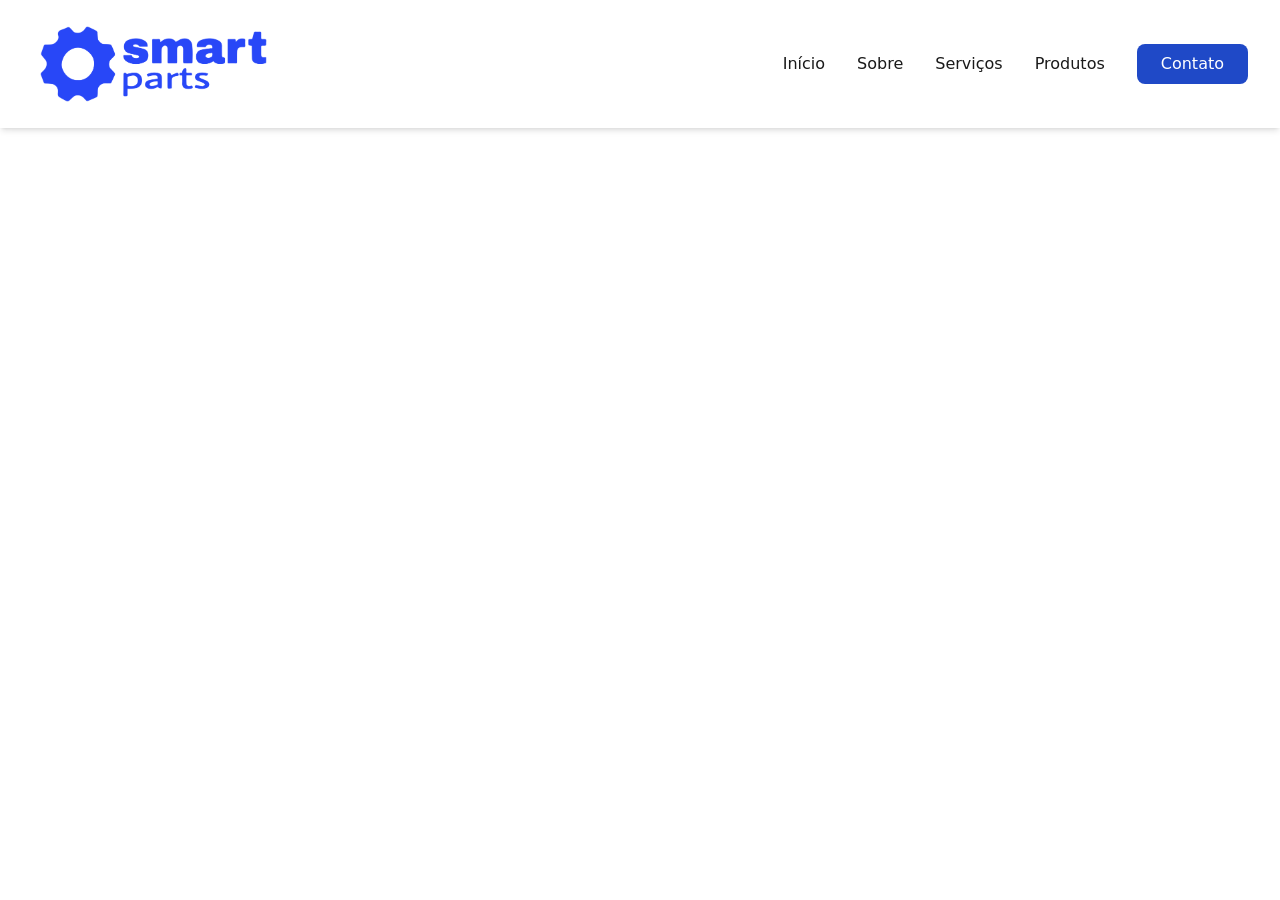
<file: vitrine.html>
<!doctype html>
<html lang="pt-BR" class="vitrine-page">
  <head>
    <meta charset="UTF-8" />
    <meta name="viewport" content="width=device-width, initial-scale=1.0" />
    <link rel="icon" href="https://smartpartsnh.com.br/favicon.ico" sizes="48x48" />
    <link rel="icon" href="https://smartpartsnh.com.br/favicon-192.png" type="image/png" sizes="192x192" />
    <link rel="apple-touch-icon" href="https://smartpartsnh.com.br/apple-touch-icon.png" />
    <link rel="stylesheet" href="https://fonts.googleapis.com/css2?family=Orbitron:wght@400;500;600;700;800;900&display=swap" />
    <link rel="stylesheet" href="css/styles.css" />

    <title>Produtos - SMART PARTS NH LTDA</title>
    <meta name="description" content="Confira nossa linha completa de produtos" />
    <meta property="og:title" content="Produtos - SMART PARTS NH LTDA" />
    <meta property="og:description" content="Confira nossa linha completa de produtos" />
    <meta property="og:type" content="website" />

    <!-- Facebook Pixel Code -->
    <script>
      !function(f,b,e,v,n,t,s)
      {if(f.fbq)return;n=f.fbq=function(){n.callMethod?
      n.callMethod.apply(n,arguments):n.queue.push(arguments)};
      if(!f._fbq)f._fbq=n;n.push=n;n.loaded=!0;n.version='2.0';
      n.queue=[];t=b.createElement(e);t.async=!0;
      t.src=v;s=b.getElementsByTagName(e)[0];
      s.parentNode.insertBefore(t,s)}(window, document,'script',
      'https://connect.facebook.net/en_US/fbevents.js');
      fbq('init', '2691989357826566');
      fbq('track', 'PageView');
    </script>
    <!-- End Facebook Pixel Code -->

    <!-- Google tag (gtag.js) -->
    <script async src="https://www.googletagmanager.com/gtag/js?id=AW-17990045176"></script>
    <script>
      window.dataLayer = window.dataLayer || [];
      function gtag(){dataLayer.push(arguments);}
      gtag('js', new Date());
      gtag('config', 'AW-17990045176');
    </script>
  </head>

  <body class="vitrine-page">
    <!-- Facebook Pixel noscript fallback -->
    <noscript><img height="1" width="1" style="display:none" src="https://www.facebook.com/tr?id=2691989357826566&ev=PageView&noscript=1"/></noscript>

    <header class="site-header is-vitrine" id="siteHeader">
      <nav class="container nav-inner">
        <div class="nav-row">
          <div class="nav-logo">
            <a href="index.html">
              <img src="images/logo.png" alt="SMART PARTS NH Logo" />
            </a>
          </div>

          <div class="nav-desktop">
            <a class="nav-link" href="index.html#inicio">Início</a>
            <a class="nav-link" href="index.html#sobre">Sobre</a>
            <a class="nav-link" href="index.html#servicos">Serviços</a>
            <a class="nav-link" href="vitrine.html">Produtos</a>
            <a class="nav-link nav-cta" href="index.html#contato">Contato</a>
          </div>

          <button class="nav-toggle" id="navToggle" aria-label="Menu">
            <svg id="iconMenu" width="24" height="24" viewBox="0 0 24 24" fill="none" stroke="currentColor" stroke-width="2" stroke-linecap="round" stroke-linejoin="round"><line x1="4" x2="20" y1="12" y2="12"/><line x1="4" x2="20" y1="6" y2="6"/><line x1="4" x2="20" y1="18" y2="18"/></svg>
            <svg id="iconClose" width="24" height="24" viewBox="0 0 24 24" fill="none" stroke="currentColor" stroke-width="2" stroke-linecap="round" stroke-linejoin="round" style="display:none"><path d="M18 6 6 18"/><path d="m6 6 12 12"/></svg>
          </button>
        </div>

        <div class="nav-mobile" id="navMobile">
          <a class="nav-link" href="index.html#inicio">Início</a>
          <a class="nav-link" href="index.html#sobre">Sobre</a>
          <a class="nav-link" href="index.html#servicos">Serviços</a>
          <a class="nav-link" href="vitrine.html">Produtos</a>
          <a class="nav-link nav-cta" href="index.html#contato">Contato</a>
        </div>
      </nav>
    </header>

    <iframe
      src="https://smartparts.egestor.com.br/vitrine/"
      title="Vitrine SMART PARTS NH"
      class="vitrine-iframe"
      allowfullscreen
    ></iframe>

    <script src="js/script.js"></script>
  </body>
</html>
</file>
<file: css/styles.css>
/* ===== Reset & base ===== */
*,
*::before,
*::after {
  box-sizing: border-box;
  margin: 0;
  padding: 0;
}

html {
  -webkit-text-size-adjust: 100%;
  scroll-behavior: smooth;
}

:root {
  --header-height: 80px;

  --background: 0 0% 100%;
  --foreground: 0 0% 10%;

  --card: 0 0% 100%;
  --card-foreground: 0 0% 10%;

  --primary: 225 73% 45%;
  --primary-foreground: 0 0% 100%;

  --secondary: 225 15% 95%;
  --secondary-foreground: 225 73% 45%;

  --muted: 225 15% 95%;
  --muted-foreground: 0 0% 45%;

  --accent: 225 73% 60%;
  --accent-foreground: 0 0% 100%;

  --border: 225 15% 90%;

  --radius: 0.5rem;
}

@media (min-width: 768px) {
  :root {
    --header-height: 128px;
  }
}

body {
  font-family: ui-sans-serif, system-ui, sans-serif, "Apple Color Emoji", "Segoe UI Emoji", "Segoe UI Symbol", "Noto Color Emoji";
  background: hsl(var(--background));
  color: hsl(var(--foreground));
  line-height: 1.5;
  -webkit-font-smoothing: antialiased;
  overflow-x: hidden;
}

html {
  overflow-x: hidden;
}

img {
  max-width: 100%;
  display: block;
}

a {
  color: inherit;
  text-decoration: none;
}

button {
  font: inherit;
  color: inherit;
  background: none;
  border: none;
  cursor: pointer;
}

ul {
  list-style: none;
}

/* ===== Layout helpers ===== */
.container {
  width: 100%;
  margin-left: auto;
  margin-right: auto;
  padding-left: 1rem;
  padding-right: 1rem;
}

@media (min-width: 640px) {
  .container {
    max-width: 640px;
    padding-left: 1.5rem;
    padding-right: 1.5rem;
  }
}

@media (min-width: 768px) {
  .container {
    max-width: 768px;
  }
}

@media (min-width: 1024px) {
  .container {
    max-width: 1024px;
    padding-left: 2rem;
    padding-right: 2rem;
  }
}

@media (min-width: 1280px) {
  .container {
    max-width: 1280px;
  }
}

@media (min-width: 1400px) {
  .container {
    max-width: 1400px;
  }
}

.text-glow-primary {
  text-shadow:
    0 0 10px hsl(var(--primary) / 0.5),
    0 0 20px hsl(var(--primary) / 0.3),
    0 0 40px hsl(var(--primary) / 0.2);
}

.text-gradient-primary {
  background: linear-gradient(135deg, hsl(var(--primary)) 0%, hsl(var(--accent)) 50%, hsl(var(--primary)) 100%);
  -webkit-background-clip: text;
  -webkit-text-fill-color: transparent;
  background-clip: text;
}

/* ===== Header ===== */
.site-header {
  position: fixed;
  top: 0;
  left: 0;
  right: 0;
  z-index: 50;
  background: hsl(var(--background));
  transition: background-color 0.3s ease, box-shadow 0.3s ease, backdrop-filter 0.3s ease;
}

.site-header.is-scrolled,
.site-header.is-vitrine {
  background: hsl(var(--background) / 0.95);
  -webkit-backdrop-filter: blur(4px);
  backdrop-filter: blur(4px);
  box-shadow: 0 4px 6px -1px rgb(0 0 0 / 0.1), 0 2px 4px -2px rgb(0 0 0 / 0.1);
}

.site-header.is-vitrine {
  background: hsl(var(--background));
}

.site-header .nav-inner {
  padding-top: 0.5rem;
  padding-bottom: 0.5rem;
}

@media (min-width: 768px) {
  .site-header .nav-inner {
    padding-top: 1rem;
    padding-bottom: 1rem;
  }
}

.nav-row {
  display: flex;
  align-items: center;
  justify-content: space-between;
}

.nav-logo img {
  height: 4rem;
  width: auto;
  object-fit: contain;
}

@media (min-width: 768px) {
  .nav-logo img {
    height: 6rem;
    width: auto;
  }
}

.nav-desktop {
  display: none;
  align-items: center;
  gap: 2rem;
}

@media (min-width: 768px) {
  .nav-desktop {
    display: flex;
  }
}

.nav-link {
  color: hsl(var(--foreground));
  transition: color 0.2s ease;
}

.nav-link:hover {
  color: hsl(var(--primary));
}

.nav-cta {
  background: hsl(var(--primary));
  color: hsl(var(--primary-foreground));
  padding: 0.5rem 1.5rem;
  border-radius: var(--radius);
  transition: background-color 0.2s ease;
}

.nav-cta:hover {
  background: hsl(var(--accent));
}

.nav-toggle {
  display: block;
  color: hsl(var(--foreground));
}

@media (min-width: 768px) {
  .nav-toggle {
    display: none;
  }
}

.nav-mobile {
  display: none;
  margin-top: 1rem;
  padding-bottom: 1rem;
  flex-direction: column;
  gap: 1rem;
}

.nav-mobile.is-open {
  display: flex;
}

.nav-mobile .nav-link {
  display: block;
  width: 100%;
  text-align: left;
  padding: 0.5rem 0;
}

.nav-mobile .nav-cta {
  display: block;
  width: 100%;
  text-align: left;
}

/* ===== Hero ===== */
.hero {
  position: relative;
  overflow: hidden;
  padding: 8rem 0 5rem;
  background-size: cover;
  background-position: center;
  background-repeat: no-repeat;
}

@media (min-width: 640px) {
  .hero {
    padding: 9rem 0 6rem;
  }
}

@media (min-width: 768px) {
  .hero {
    padding: 10rem 0 7rem;
  }
}

@media (min-width: 1024px) {
  .hero {
    padding: 11rem 0 8rem;
  }
}

.hero::before {
  content: "";
  position: absolute;
  inset: 0;
  background: linear-gradient(to bottom right, hsl(var(--background) / 0.8), hsl(var(--background) / 0.7), hsl(var(--background) / 0.75));
}

.hero .container {
  position: relative;
  z-index: 10;
}

.hero-inner {
  display: flex;
  flex-direction: column;
  align-items: center;
  justify-content: space-between;
  gap: 3rem;
}

@media (min-width: 768px) {
  .hero-inner {
    flex-direction: row;
    gap: 4rem;
  }
}

.hero-text {
  flex: 1;
  text-align: center;
  width: 100%;
}

@media (min-width: 768px) {
  .hero-text {
    text-align: left;
  }
}

.hero-title {
  font-family: "Orbitron", sans-serif;
  font-weight: 700;
  letter-spacing: 0.05em;
  margin-bottom: 1.5rem;
  font-size: 2.25rem;
  line-height: 2.5rem;
}

@media (min-width: 640px) {
  .hero-title {
    font-size: 3rem;
    line-height: 1;
  }
}

@media (min-width: 768px) {
  .hero-title {
    font-size: 3.75rem;
    line-height: 1;
  }
}

@media (min-width: 1024px) {
  .hero-title {
    font-size: 4.5rem;
    line-height: 1;
  }
}

.hero-subtitle {
  color: hsl(var(--muted-foreground));
  margin-bottom: 2rem;
  font-size: 1.25rem;
  line-height: 1.75rem;
}

@media (min-width: 640px) {
  .hero-subtitle {
    font-size: 1.5rem;
    line-height: 2rem;
  }
}

@media (min-width: 768px) {
  .hero-subtitle {
    font-size: 1.875rem;
    line-height: 2.25rem;
  }
}

@media (min-width: 1024px) {
  .hero-subtitle {
    font-size: 2.25rem;
    line-height: 2.5rem;
  }
}

.hero-text p {
  color: hsl(var(--muted-foreground));
  margin-bottom: 2rem;
  max-width: 42rem;
  font-size: 1.125rem;
  line-height: 1.75rem;
}

@media (min-width: 640px) {
  .hero-text p {
    font-size: 1.25rem;
  }
}

@media (min-width: 768px) {
  .hero-text p {
    margin-left: 0;
    margin-right: 0;
  }
}

.hero-text p,
.hero-actions {
  margin-left: auto;
  margin-right: auto;
}

@media (min-width: 768px) {
  .hero-text p,
  .hero-actions {
    margin-left: 0;
    margin-right: 0;
  }
}

.hero-actions {
  display: flex;
  flex-direction: column;
  gap: 1rem;
  justify-content: center;
}

@media (min-width: 640px) {
  .hero-actions {
    flex-direction: row;
  }
}

@media (min-width: 768px) {
  .hero-actions {
    justify-content: flex-start;
  }
}

.btn {
  display: inline-flex;
  align-items: center;
  justify-content: center;
  gap: 0.5rem;
  padding: 0.75rem 1.5rem;
  border-radius: var(--radius);
  font-weight: 600;
  font-size: 1rem;
  line-height: 1.5rem;
  transition: background-color 0.2s ease;
}

@media (min-width: 640px) {
  .btn {
    padding: 1rem 2rem;
    font-size: 1.125rem;
    line-height: 1.75rem;
  }
}

.btn-primary {
  background: hsl(var(--primary));
  color: hsl(var(--primary-foreground));
}

.btn-primary:hover {
  background: hsl(var(--accent));
}

.btn-secondary {
  background: hsl(var(--secondary));
  color: hsl(var(--secondary-foreground));
  border: 1px solid hsl(var(--border));
}

.btn-secondary:hover {
  background: hsl(var(--muted));
}

.btn-light {
  background: hsl(var(--background));
  color: hsl(var(--foreground));
}

.btn-light:hover {
  background: hsl(var(--secondary));
}

.btn-outline-light {
  background: hsl(var(--primary-foreground) / 0.1);
  -webkit-backdrop-filter: blur(4px);
  backdrop-filter: blur(4px);
  border: 2px solid hsl(var(--primary-foreground) / 0.3);
  color: hsl(var(--primary-foreground));
}

.btn-outline-light:hover {
  background: hsl(var(--primary-foreground) / 0.2);
}

.hero-logo {
  flex: 1;
  display: flex;
  justify-content: center;
  width: 100%;
}

@media (min-width: 768px) {
  .hero-logo {
    justify-content: flex-end;
  }
}

.hero-logo img {
  width: 100%;
  max-width: 22rem;
  height: auto;
  filter: drop-shadow(0 25px 25px rgb(0 0 0 / 0.15));
  animation: fade-in 0.6s ease both;
}

@media (min-width: 640px) {
  .hero-logo img {
    max-width: 26rem;
  }
}

@media (min-width: 768px) {
  .hero-logo img {
    max-width: 30rem;
  }
}

@media (min-width: 1024px) {
  .hero-logo img {
    max-width: 36rem;
  }
}

@keyframes fade-in {
  from {
    opacity: 0;
    transform: translateY(8px);
  }
  to {
    opacity: 1;
    transform: translateY(0);
  }
}

/* ===== Section shared ===== */
.section {
  padding: 3rem 0;
  background: hsl(var(--background));
}

@media (min-width: 640px) {
  .section {
    padding: 4rem 0;
  }
}

@media (min-width: 768px) {
  .section {
    padding: 6rem 0;
  }
}

.section-muted {
  background: hsl(var(--secondary) / 0.3);
}

.section-head {
  text-align: center;
  margin-bottom: 2rem;
}

@media (min-width: 640px) {
  .section-head {
    margin-bottom: 3rem;
  }
}

.section-head h2 {
  font-weight: 700;
  color: hsl(var(--foreground));
  margin-bottom: 0.75rem;
  font-size: 1.5rem;
  line-height: 2rem;
}

@media (min-width: 640px) {
  .section-head h2 {
    font-size: 1.875rem;
    line-height: 2.25rem;
    margin-bottom: 1rem;
  }
}

@media (min-width: 768px) {
  .section-head h2 {
    font-size: 2.25rem;
    line-height: 2.5rem;
  }
}

.section-head p {
  color: hsl(var(--muted-foreground));
  max-width: 48rem;
  margin: 0 auto;
  padding: 0 1rem;
  font-size: 1rem;
  line-height: 1.5rem;
}

@media (min-width: 640px) {
  .section-head p {
    font-size: 1.125rem;
    line-height: 1.75rem;
  }
}

.section-image {
  margin-bottom: 2rem;
  border-radius: 0.75rem;
  overflow: hidden;
  box-shadow: 0 10px 15px -3px rgb(0 0 0 / 0.1), 0 4px 6px -4px rgb(0 0 0 / 0.1);
}

@media (min-width: 640px) {
  .section-image {
    margin-bottom: 3rem;
  }
}

.section-image img {
  width: 100%;
  height: 12rem;
  object-fit: cover;
}

@media (min-width: 640px) {
  .section-image img {
    height: 16rem;
  }
}

@media (min-width: 768px) {
  .section-image img {
    height: 20rem;
  }
}

@media (min-width: 1024px) {
  .section-image img {
    height: 24rem;
  }
}

/* ===== Cards ===== */
.card {
  background: hsl(var(--card));
  color: hsl(var(--card-foreground));
  border: 2px solid hsl(var(--border));
  border-radius: var(--radius);
  box-shadow: 0 1px 2px 0 rgb(0 0 0 / 0.05);
  transition: border-color 0.2s ease, box-shadow 0.2s ease;
}

.card:hover {
  border-color: hsl(var(--primary));
}

.card.card-hover-shadow:hover {
  box-shadow: 0 10px 15px -3px rgb(0 0 0 / 0.1), 0 4px 6px -4px rgb(0 0 0 / 0.1);
}

.card-body {
  padding: 1.5rem;
}

.card-icon {
  display: flex;
  justify-content: center;
  margin-bottom: 1rem;
}

.card-icon span {
  display: inline-flex;
  padding: 1rem;
  background: hsl(var(--primary) / 0.1);
  border-radius: 9999px;
  color: hsl(var(--primary));
}

.card h3 {
  font-weight: 700;
  text-align: center;
  margin-bottom: 1rem;
  color: hsl(var(--foreground));
  font-size: 1.25rem;
  line-height: 1.75rem;
}

.card p {
  color: hsl(var(--muted-foreground));
  text-align: center;
}

/* ===== Grids ===== */
.grid {
  display: grid;
  gap: 1.5rem;
}

@media (min-width: 640px) {
  .grid {
    gap: 2rem;
  }
}

.grid-3 {
  grid-template-columns: 1fr;
}

@media (min-width: 640px) {
  .grid-3 {
    grid-template-columns: repeat(2, 1fr);
  }
}

@media (min-width: 768px) {
  .grid-3 {
    grid-template-columns: repeat(3, 1fr);
  }
}

.grid-4 {
  grid-template-columns: 1fr;
  gap: 1rem;
}

@media (min-width: 640px) {
  .grid-4 {
    gap: 1.5rem;
  }
}

@media (min-width: 768px) {
  .grid-4 {
    grid-template-columns: repeat(2, 1fr);
  }
}

@media (min-width: 1024px) {
  .grid-4 {
    grid-template-columns: repeat(4, 1fr);
  }
}

.section-grid {
  margin-bottom: 3rem;
}

@media (min-width: 640px) {
  .section-grid {
    margin-bottom: 4rem;
  }
}

/* ===== About ===== */
.values-box {
  background: hsl(var(--secondary));
  border-radius: 0.75rem;
  padding: 1.5rem;
}

@media (min-width: 640px) {
  .values-box {
    padding: 2rem;
  }
}

@media (min-width: 768px) {
  .values-box {
    padding: 3rem;
  }
}

.values-box h3 {
  text-align: center;
  font-weight: 700;
  margin-bottom: 1.5rem;
  color: hsl(var(--foreground));
  font-size: 1.25rem;
  line-height: 1.75rem;
}

@media (min-width: 640px) {
  .values-box h3 {
    font-size: 1.5rem;
    line-height: 2rem;
    margin-bottom: 2rem;
  }
}

.values-grid {
  display: grid;
  grid-template-columns: 1fr;
  gap: 1rem;
}

@media (min-width: 640px) {
  .values-grid {
    grid-template-columns: repeat(2, 1fr);
    gap: 1.5rem;
  }
}

@media (min-width: 1024px) {
  .values-grid {
    grid-template-columns: repeat(3, 1fr);
  }
}

.value-item {
  display: flex;
  align-items: flex-start;
  gap: 0.75rem;
}

.value-item .emoji {
  font-size: 1.5rem;
  line-height: 2rem;
}

.value-item h4 {
  font-weight: 600;
  color: hsl(var(--foreground));
  margin-bottom: 0.25rem;
}

.value-item p {
  font-size: 0.875rem;
  line-height: 1.25rem;
  color: hsl(var(--muted-foreground));
}

/* ===== CTA boxes ===== */
.cta-box {
  border-radius: 0.75rem;
  padding: 1.5rem;
  text-align: center;
}

@media (min-width: 640px) {
  .cta-box {
    padding: 2rem;
  }
}

@media (min-width: 768px) {
  .cta-box {
    padding: 3rem;
  }
}

.cta-box.cta-primary {
  background: hsl(var(--primary));
  color: hsl(var(--primary-foreground));
}

.cta-box.cta-gradient {
  background: linear-gradient(to bottom right, hsl(var(--primary)), hsl(var(--accent)));
  color: hsl(var(--primary-foreground));
}

.cta-box h3 {
  font-weight: 700;
  margin-bottom: 0.75rem;
  font-size: 1.25rem;
  line-height: 1.75rem;
}

@media (min-width: 640px) {
  .cta-box h3 {
    font-size: 1.5rem;
    line-height: 2rem;
    margin-bottom: 1rem;
  }
}

@media (min-width: 768px) {
  .cta-box h3 {
    font-size: 1.875rem;
    line-height: 2.25rem;
  }
}

.cta-box p {
  opacity: 0.9;
  margin-bottom: 1.5rem;
  max-width: 42rem;
  margin-left: auto;
  margin-right: auto;
  padding: 0 1rem;
  font-size: 1rem;
  line-height: 1.5rem;
}

@media (min-width: 640px) {
  .cta-box p {
    font-size: 1.125rem;
    line-height: 1.75rem;
    margin-bottom: 2rem;
  }
}

.cta-box .btn-row {
  display: flex;
  flex-direction: column;
  gap: 0.75rem;
  justify-content: center;
}

@media (min-width: 640px) {
  .cta-box .btn-row {
    flex-direction: row;
    gap: 1rem;
  }
}

/* ===== Product carousel ===== */
.carousel {
  position: relative;
  width: 100%;
  max-width: 64rem;
  margin: 0 auto;
}

.carousel-viewport {
  overflow: hidden;
}

.carousel-track {
  display: flex;
  gap: 1rem;
  transition: transform 0.4s ease;
}

.carousel-slide {
  flex: 0 0 100%;
  min-width: 0;
  padding: 0.25rem;
}

@media (min-width: 640px) {
  .carousel-slide {
    flex-basis: 50%;
  }
}

@media (min-width: 1024px) {
  .carousel-slide {
    flex-basis: 33.3333%;
  }
}

.carousel-slide .card {
  cursor: pointer;
  overflow: hidden;
}

.carousel-slide .card-media {
  aspect-ratio: 1 / 1;
}

.carousel-slide img {
  width: 100%;
  height: 100%;
  object-fit: cover;
  border-radius: calc(var(--radius) - 2px);
}

.carousel-nav {
  display: none;
  position: absolute;
  top: 50%;
  transform: translateY(-50%);
  width: 2rem;
  height: 2rem;
  align-items: center;
  justify-content: center;
  border-radius: 9999px;
  border: 1px solid hsl(var(--border));
  background: hsl(var(--background));
  color: hsl(var(--foreground));
  box-shadow: 0 1px 2px 0 rgb(0 0 0 / 0.05);
}

@media (min-width: 768px) {
  .carousel-nav {
    display: flex;
  }
}

.carousel-nav:hover {
  background: hsl(var(--secondary));
}

.carousel-prev {
  left: -3rem;
}

.carousel-next {
  right: -3rem;
}

/* ===== Lightbox ===== */
.lightbox {
  position: fixed;
  inset: 0;
  z-index: 60;
  display: none;
  align-items: center;
  justify-content: center;
  padding: 1.5rem;
}

.lightbox.is-open {
  display: flex;
}

.lightbox-overlay {
  position: absolute;
  inset: 0;
  background: rgb(0 0 0 / 0.8);
}

.lightbox-content {
  position: relative;
  z-index: 1;
  max-width: 56rem;
  width: 100%;
}

.lightbox-content img {
  width: 100%;
  height: auto;
  border-radius: 0.75rem;
}

.lightbox-close {
  position: absolute;
  top: -2.5rem;
  right: 0;
  color: #fff;
  opacity: 0.8;
}

.lightbox-close:hover {
  opacity: 1;
}

/* ===== Contact ===== */
.contact-card {
  text-align: center;
}

.contact-card .card-icon {
  margin-bottom: 1rem;
}

.contact-card h3 {
  font-weight: 600;
  margin-bottom: 0.5rem;
  color: hsl(var(--foreground));
  text-align: center;
}

.contact-card a,
.contact-card p {
  color: hsl(var(--muted-foreground));
  text-align: center;
}

.contact-card a:hover {
  color: hsl(var(--primary));
}

/* ===== Footer ===== */
.site-footer {
  background: hsl(var(--secondary) / 0.5);
  border-top: 1px solid hsl(var(--border));
}

.footer-inner {
  padding: 3rem 0;
}

.footer-grid {
  display: grid;
  grid-template-columns: 1fr;
  gap: 2rem;
  margin-bottom: 2rem;
}

@media (min-width: 768px) {
  .footer-grid {
    grid-template-columns: repeat(2, 1fr);
  }
}

@media (min-width: 1024px) {
  .footer-grid {
    grid-template-columns: repeat(4, 1fr);
  }
}

.footer-brand {
  display: flex;
  align-items: center;
  gap: 0.75rem;
  margin-bottom: 1rem;
}

.footer-brand img {
  height: 3rem;
  width: 3rem;
  object-fit: contain;
}

.footer-brand span {
  font-size: 1.25rem;
  line-height: 1.75rem;
  font-weight: 700;
  color: hsl(var(--primary));
}

.footer-col p {
  color: hsl(var(--muted-foreground));
  font-size: 0.875rem;
  line-height: 1.25rem;
  margin-bottom: 1rem;
}

.footer-col .cnpj {
  font-size: 0.75rem;
  line-height: 1rem;
}

.footer-col h3 {
  font-size: 1.125rem;
  line-height: 1.75rem;
  font-weight: 600;
  color: hsl(var(--foreground));
  margin-bottom: 1rem;
}

.footer-nav {
  display: flex;
  flex-direction: column;
  gap: 0.5rem;
}

.footer-nav a,
.footer-nav button {
  color: hsl(var(--muted-foreground));
  font-size: 0.875rem;
  line-height: 1.25rem;
  text-align: left;
}

.footer-nav a:hover,
.footer-nav button:hover {
  color: hsl(var(--primary));
}

.footer-contact {
  display: flex;
  flex-direction: column;
  gap: 0.75rem;
}

.footer-contact a,
.footer-contact div {
  display: flex;
  align-items: flex-start;
  gap: 0.5rem;
  color: hsl(var(--muted-foreground));
  font-size: 0.875rem;
  line-height: 1.25rem;
}

.footer-contact a:hover {
  color: hsl(var(--primary));
}

.footer-contact svg {
  flex-shrink: 0;
  margin-top: 0.125rem;
}

.footer-hours {
  display: flex;
  flex-direction: column;
  gap: 0.75rem;
}

.footer-hours > div {
  display: flex;
  align-items: flex-start;
  gap: 0.5rem;
  color: hsl(var(--muted-foreground));
  font-size: 0.875rem;
  line-height: 1.25rem;
}

.footer-hours svg {
  flex-shrink: 0;
  margin-top: 0.125rem;
}

.footer-hours p:first-child {
  font-weight: 500;
  color: hsl(var(--foreground));
}

.footer-bottom {
  border-top: 1px solid hsl(var(--border));
  padding-top: 2rem;
  text-align: center;
  font-size: 0.875rem;
  line-height: 1.25rem;
  color: hsl(var(--muted-foreground));
}

/* ===== WhatsApp floating button ===== */
.whatsapp-btn {
  position: fixed;
  bottom: 1.5rem;
  right: 1.5rem;
  z-index: 40;
  display: flex;
  align-items: center;
  justify-content: center;
  padding: 1rem;
  border-radius: 9999px;
  background: #25d366;
  color: #fff;
  box-shadow: 0 10px 15px -3px rgb(0 0 0 / 0.1), 0 4px 6px -4px rgb(0 0 0 / 0.1);
  transition: background-color 0.2s ease;
}

.whatsapp-btn:hover {
  background: #22c55e;
}

/* ===== Vitrine page ===== */
body.vitrine-page {
  overflow: hidden;
  height: 100%;
  margin: 0;
  padding: 0;
}

html.vitrine-page {
  overflow: hidden;
  height: 100%;
}

.vitrine-iframe {
  position: fixed;
  left: 0;
  right: 0;
  top: var(--header-height, 80px);
  height: calc(100dvh - var(--header-height, 80px));
  width: 100%;
  border: none;
}

/* ===== MonteSite footer badge ===== */
#montesite-footer-badge,
#montesite-footer-badge > *,
#montesite-footer-badge iframe {
  position: relative !important;
  width: 100% !important;
  height: 63px !important;
  margin: 0 !important;
  padding: 0 !important;
  display: flex !important;
  justify-content: center !important;
  align-items: center !important;
  text-align: center !important;
}
</file>
